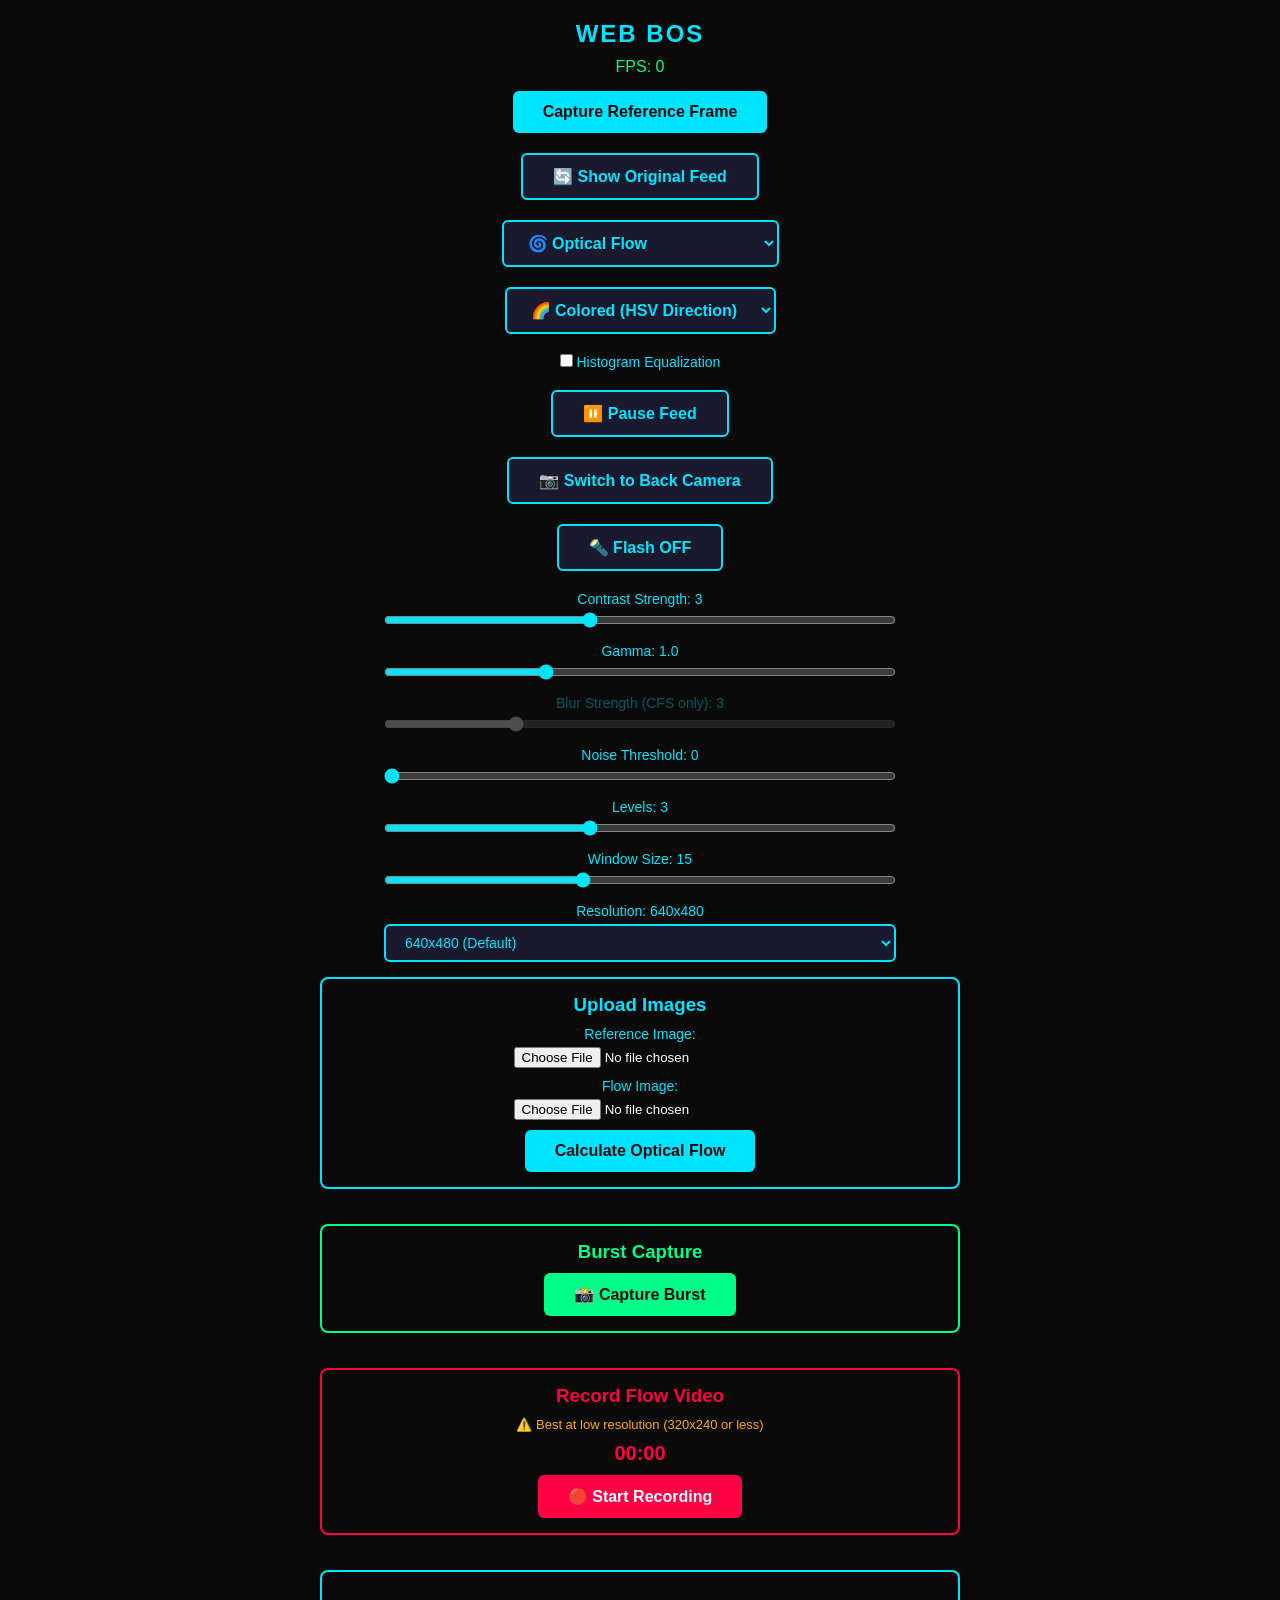
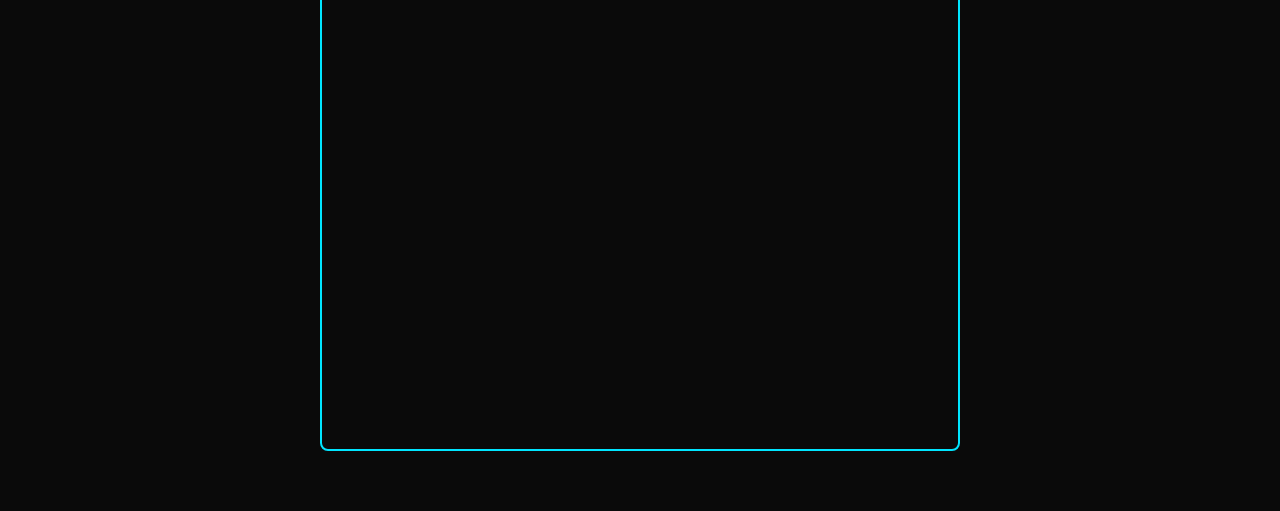
<file: index.html>
<!DOCTYPE html>
<html lang="en">
<head>
    <meta charset="UTF-8">
    <meta name="viewport" content="width=device-width, initial-scale=1.0">
    <title>BOS WEB App</title>
    <link rel="stylesheet" href="style.css">
    <link rel="manifest" href="manifest.json">
    <script>
  if ('serviceWorker' in navigator) {
    navigator.serviceWorker.register('./sw.js')
      .then(reg => { reg.update(); console.log("Offline ready!") })
      .catch(err => console.log("SW Error: " + err));
  }
</script>
</head>
<body>
    <h1>WEB BOS</h1>
    <p id="fps">FPS: 0</p>
    <button id="captureBtn">Capture Reference Frame</button>
    <button id="viewToggleBtn">🔄 Show Original Feed</button>
    <select id="algorithmSelect">
      <option value="opticalflow" selected>🌀 Optical Flow</option>
      <option value="cfs">➖ CFS (Frame Subtraction)</option>
    </select>
    <select id="colorModeSelect">
      <option value="hsv" selected>🌈 Colored (HSV Direction)</option>
      <option value="grayscale">⚫ Grayscale</option>
      <option value="viridis">🟢 Viridis</option>
      <option value="magma">🔥 Magma</option>
      <option value="inferno">🌋 Inferno</option>
    </select>
    <label id="histEqLabel"><input type="checkbox" id="histEqCheckbox"> Histogram Equalization</label>
    <button id="pauseBtn">⏸️ Pause Feed</button>
    <button id="switchBtn">📷 Switch to Back Camera</button>
    <button id="flashBtn">🔦 Flash OFF</button>
    <div id="controls">
      <div class="slider-group">
        <label>Contrast Strength: <span id="contrastVal">3</span></label>
        <input type="range" id="contrastSlider" min="1" max="6" value="3" step="0.5">
      </div>
      <div class="slider-group">
        <label>Gamma: <span id="gammaVal">1.0</span></label>
        <input type="range" id="gammaSlider" min="0.1" max="3" value="1" step="0.05">
      </div>
      <div class="slider-group">
        <label>Blur Strength (CFS only): <span id="blurVal">3</span></label>
        <input type="range" id="blurSlider" min="1" max="9" value="3" step="2">
      </div>
      <div class="slider-group">
        <label>Noise Threshold: <span id="thresholdVal">0</span></label>
        <input type="range" id="thresholdSlider" min="0" max="2" value="0" step="0.05">
      </div>
      <div class="slider-group">
        <label>Levels: <span id="levelsVal">3</span></label>
        <input type="range" id="levelsSlider" min="1" max="6" value="3">
      </div>
      <div class="slider-group">
        <label>Window Size: <span id="windowVal">15</span></label>
        <input type="range" id="windowSlider" min="5" max="31" value="15" step="2">
      </div>
      <div class="slider-group">
        <label>Resolution: <span id="resVal">640x480</span></label>
        <select id="resSelect">
          <option value="1280x720">1280x720 (HD)</option>
          <option value="640x480" selected>640x480 (Default)</option>
          <option value="320x240">320x240 (Fast)</option>
          <option value="160x120">160x120 (Fastest)</option>
          <option value="slider">🎚️ Custom (Natural Aspect Ratio)</option>
        </select>
      </div>
      <div class="slider-group" id="resSliderGroup" style="display:none">
        <label>Quality: <span id="resSliderVal">720p</span></label>
        <input type="range" id="resSlider" min="0" max="3" step="1" value="2">
      </div>

    <!-- Upload Section -->
    <div id="uploadSection">
      <h3>Upload Images</h3>
      <div class="upload-group">
        <label>Reference Image:</label>
        <input type="file" id="refImage" accept="image/*">
      </div>
      <div class="upload-group">
        <label>Flow Image:</label>
        <input type="file" id="flowImage" accept="image/*">
      </div>
      <button id="processBtn">Calculate Optical Flow</button>
      <button id="downloadBtn" style="display:none">Download Result ⬇️</button>
      <button id="exportReportUploadBtn" style="display:none">Export Report 📄</button>
      <button id="exportJsonUploadBtn" style="display:none">Export JSON 📋</button>
      <button id="resumeBtn" style="display:none">▶️ Resume Live Feed</button>
    </div>

    <!-- Burst Section -->
    <div id="burstSection">
      <h3>Burst Capture</h3>
      <button id="burstBtn">📸 Capture Burst</button>
      <div id="burstDownloads" style="display:none">
        <button id="downloadImg1">Download Image 1 ⬇️</button>
        <button id="downloadImg2">Download Image 2 ⬇️</button>
        <button id="downloadFlow">Download Flow Result ⬇️</button>
        <button id="exportReportBurstBtn" style="display:none">Export Report 📄</button>
        <button id="exportJsonBurstBtn" style="display:none">Export JSON 📋</button>
        <button id="resumeBurstBtn" style="display:none">▶️ Resume Live Feed</button>

      </div>
    </div>

    <!-- Record Section -->
    <div id="recordSection">
      <h3>Record Flow Video</h3>
      <p id="recordWarning">⚠️ Best at low resolution (320x240 or less)</p>
      <p id="recordTimer">00:00</p>
      <button id="recordBtn">🔴 Start Recording</button>
      <button id="downloadRecordBtn" style="display:none">Download Video ⬇️</button>
    </div>

    <canvas id="output" width="640" height="480"></canvas>
    <video id="webcam" width="640" height="480" autoplay style="display:none"></video>
    <script src="app.js"></script>
    <script src="opencv.js" onload="onOpenCvReady()" type="text/javascript"></script>
</body>
</html>
</file>
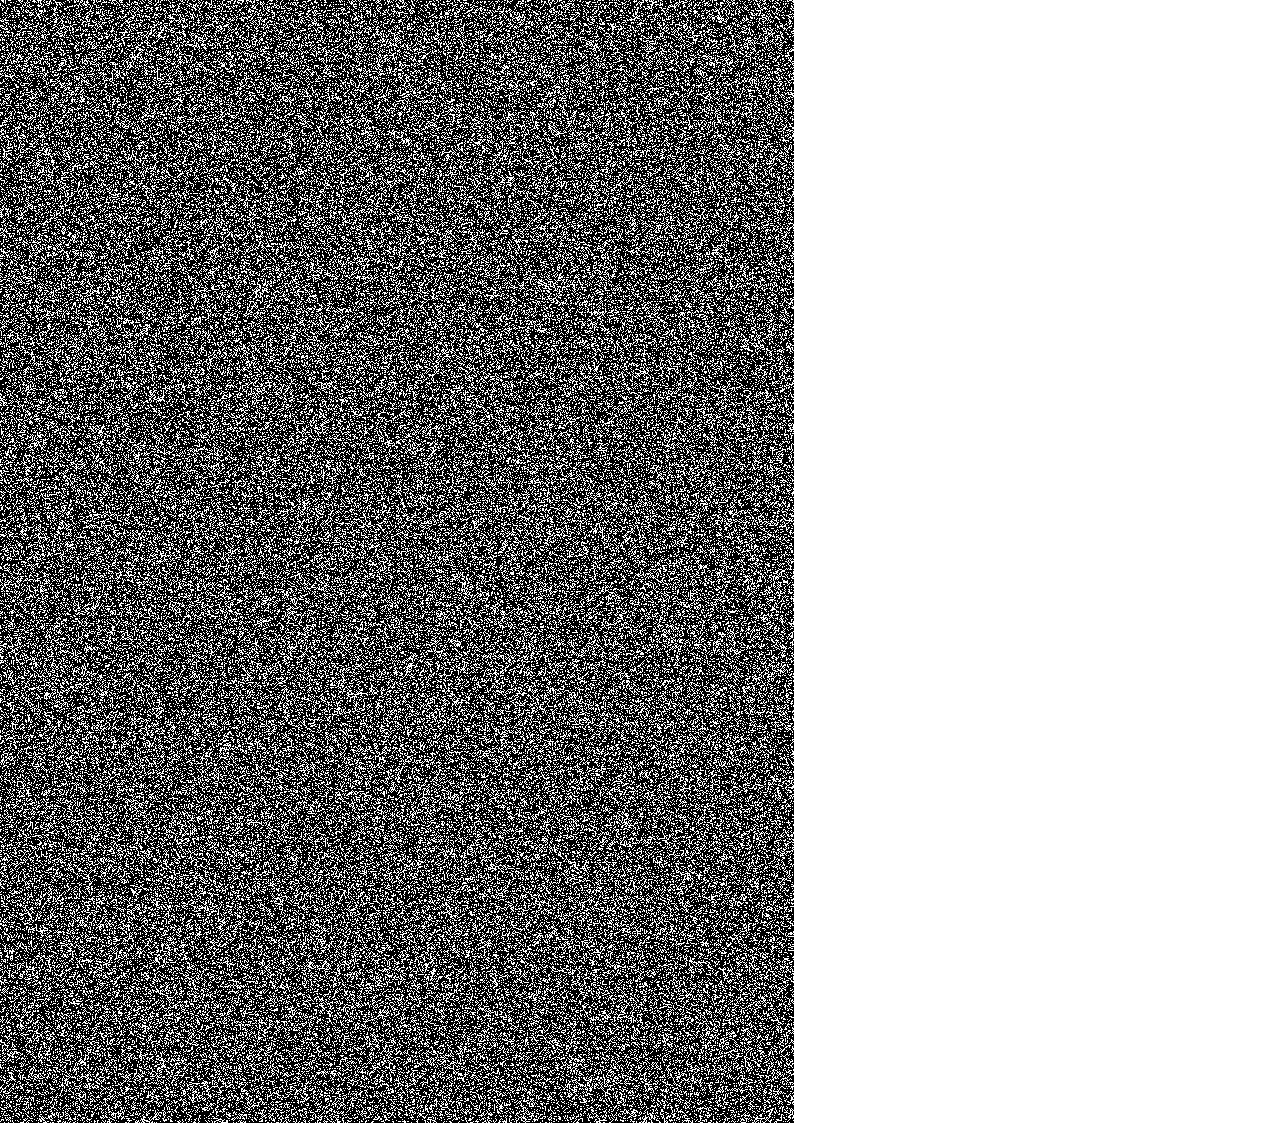
<file: pattern.html>
<!DOCTYPE html>
<html>
<head>
  <title>BOS Background Pattern</title>
  <style>
    body { background: white; margin: 0; padding: 0; }
    canvas { display: block; }
  </style>
</head>
<body>
  <canvas id="patternCanvas"></canvas>
  <script>
    let canvas = document.getElementById('patternCanvas');
    let ctx = canvas.getContext('2d');

    canvas.width = 794;
    canvas.height = 1123;

    // Get all pixels at once
    let imageData = ctx.createImageData(canvas.width, canvas.height);
    let data = imageData.data;

    // Set each pixel randomly black or white
    for (let i = 0; i < data.length; i += 4) {
      let value = Math.random() > 0.3 ? 0 : 255; // Random black or white
      data[i] = value;     // R
      data[i+1] = value;   // G
      data[i+2] = value;   // B
      data[i+3] = 255;     // Alpha
    }

    // Draw all pixels at once — one operation!
    ctx.putImageData(imageData, 0, 0);
  </script>
</body>
</html>
</file>
<file: style.css>
* {
  margin: 0;
  padding: 0;
  box-sizing: border-box;
}

body {
  background-color: #0a0a0a;
  color: #ffffff;
  font-family: Arial, sans-serif;
  display: flex;
  flex-direction: column;
  align-items: center;
  padding: 20px;
}

h1 {
  font-size: 24px;
  margin-bottom: 10px;
  color: #00e5ff;
  letter-spacing: 2px;
}

#fps {
  font-size: 16px;
  color: #00ff88;
  margin-bottom: 15px;
}

#output {
  border: 2px solid #00e5ff;
  border-radius: 8px;
  margin-bottom: 20px;
  max-width: 100%;
  height: auto;
}

#webcam {
  border: 2px solid #00ff88;
  border-radius: 8px;
  margin-bottom: 20px;
  max-width: 100%;
  height: auto;
}

#captureBtn {
  background-color: #00e5ff;
  color: #0a0a0a;
  border: none;
  padding: 12px 30px;
  font-size: 16px;
  border-radius: 6px;
  cursor: pointer;
  font-weight: bold;
  margin-bottom: 20px;
}

#captureBtn:hover {
  background-color: #00ff88;
}

#pauseBtn {
  background-color: #1a1a2e;
  color: #00e5ff;
  border: 2px solid #00e5ff;
  padding: 12px 30px;
  font-size: 16px;
  border-radius: 6px;
  cursor: pointer;
  font-weight: bold;
  margin-bottom: 20px;
}

#pauseBtn:hover {
  background-color: #00e5ff;
  color: #0a0a0a;
}

#switchBtn {
  background-color: #1a1a2e;
  color: #00e5ff;
  border: 2px solid #00e5ff;
  padding: 12px 30px;
  font-size: 16px;
  border-radius: 6px;
  cursor: pointer;
  font-weight: bold;
  margin-bottom: 20px;
}

#switchBtn:hover {
  background-color: #00e5ff;
  color: #0a0a0a;
}

#viewToggleBtn {
  background-color: #1a1a2e;
  color: #00e5ff;
  border: 2px solid #00e5ff;
  padding: 12px 30px;
  font-size: 16px;
  border-radius: 6px;
  cursor: pointer;
  font-weight: bold;
  margin-bottom: 20px;
}

#viewToggleBtn:hover {
  background-color: #00e5ff;
  color: #0a0a0a;
}

#algorithmSelect {
  background-color: #1a1a2e;
  color: #00e5ff;
  border: 2px solid #00e5ff;
  padding: 12px 20px;
  font-size: 16px;
  border-radius: 6px;
  cursor: pointer;
  font-weight: bold;
  margin-bottom: 20px;
}

#algorithmSelect:hover {
  background-color: #00e5ff;
  color: #0a0a0a;
}

#colorModeSelect {
  background-color: #1a1a2e;
  color: #00e5ff;
  border: 2px solid #00e5ff;
  padding: 12px 20px;
  font-size: 16px;
  border-radius: 6px;
  cursor: pointer;
  font-weight: bold;
  margin-bottom: 20px;
}

#colorModeSelect:hover {
  background-color: #00e5ff;
  color: #0a0a0a;
}

#histEqLabel {
  color: #00e5ff;
  font-size: 14px;
  margin-bottom: 20px;
  display: inline-block;
  cursor: pointer;
}

#flashBtn {
  background-color: #1a1a2e;
  color: #00e5ff;
  border: 2px solid #00e5ff;
  padding: 12px 30px;
  font-size: 16px;
  border-radius: 6px;
  cursor: pointer;
  font-weight: bold;
  margin-bottom: 20px;
}

#flashBtn:hover {
  background-color: #00e5ff;
  color: #0a0a0a;
}

#controls {
  display: flex;
  flex-direction: column;
  align-items: center;
  gap: 15px;
  margin-bottom: 20px;
  width: 100%;
  max-width: 640px;
}

.slider-group {
  width: 100%;
  display: flex;
  flex-direction: column;
  align-items: center;
  gap: 5px;
}

.slider-group label {
  color: #00e5ff;
  font-size: 14px;
}

.slider-disabled {
  opacity: 0.35;
  pointer-events: none;
}

input[type="range"] {
  width: 80%;
  accent-color: #00e5ff;
}

#resSelect {
  background-color: #1a1a2e;
  color: #00e5ff;
  border: 2px solid #00e5ff;
  padding: 8px 15px;
  font-size: 14px;
  border-radius: 6px;
  cursor: pointer;
  width: 80%;
}

#uploadSection {
  display: flex;
  flex-direction: column;
  align-items: center;
  gap: 10px;
  margin-bottom: 20px;
  padding: 15px;
  border: 2px solid #00e5ff;
  border-radius: 8px;
  width: 100%;
  max-width: 640px;
}

#uploadSection h3 {
  color: #00e5ff;
  margin: 0;
}

.upload-group {
  display: flex;
  flex-direction: column;
  align-items: center;
  gap: 5px;
  width: 100%;
}

.upload-group label {
  color: #00e5ff;
  font-size: 14px;
}

#processBtn {
  background-color: #00e5ff;
  color: #0a0a0a;
  border: none;
  padding: 12px 30px;
  font-size: 16px;
  border-radius: 6px;
  cursor: pointer;
  font-weight: bold;
}

#processBtn:hover {
  background-color: #00ff88;
}

#downloadBtn {
  background-color: #00ff88;
  color: #0a0a0a;
  border: none;
  padding: 12px 30px;
  font-size: 16px;
  border-radius: 6px;
  cursor: pointer;
  font-weight: bold;
}

#downloadBtn:hover {
  background-color: #00e5ff;
}

#resumeBtn {
  background-color: #00e5ff;
  color: #0a0a0a;
  border: none;
  padding: 12px 30px;
  font-size: 16px;
  border-radius: 6px;
  cursor: pointer;
  font-weight: bold;
}

#resumeBtn:hover {
  background-color: #00ff88;
}

#burstSection {
  display: flex;
  flex-direction: column;
  align-items: center;
  gap: 10px;
  margin-bottom: 20px;
  padding: 15px;
  border: 2px solid #00ff88;
  border-radius: 8px;
  width: 100%;
  max-width: 640px;
}

#burstSection h3 {
  color: #00ff88;
  margin: 0;
}

#burstBtn {
  background-color: #00ff88;
  color: #0a0a0a;
  border: none;
  padding: 12px 30px;
  font-size: 16px;
  border-radius: 6px;
  cursor: pointer;
  font-weight: bold;
}

#burstBtn:hover {
  background-color: #00e5ff;
}

#burstDownloads {
  display: flex;
  gap: 10px;
  flex-wrap: wrap;
  justify-content: center;
}

#downloadImg1, #downloadImg2, #downloadFlow {
  background-color: #1a1a2e;
  color: #00ff88;
  border: 2px solid #00ff88;
  padding: 8px 15px;
  font-size: 14px;
  border-radius: 6px;
  cursor: pointer;
  font-weight: bold;
}

#downloadImg1:hover, #downloadImg2:hover, #downloadFlow:hover {
  background-color: #00ff88;
  color: #0a0a0a;
}

#resumeBurstBtn {
  background-color: #00ff88;
  color: #0a0a0a;
  border: none;
  padding: 12px 30px;
  font-size: 16px;
  border-radius: 6px;
  cursor: pointer;
  font-weight: bold;
  margin-top: 10px;
}

#resumeBurstBtn:hover {
  background-color: #00e5ff;
}

#recordSection {
  display: flex;
  flex-direction: column;
  align-items: center;
  gap: 10px;
  margin-bottom: 20px;
  padding: 15px;
  border: 2px solid #ff0044;
  border-radius: 8px;
  width: 100%;
  max-width: 640px;
}

#recordSection h3 {
  color: #ff0044;
  margin: 0;
}

#recordWarning {
  color: #ffaa00;
  font-size: 13px;
  margin: 0;
}

#recordTimer {
  color: #ff0044;
  font-size: 20px;
  font-weight: bold;
  margin: 0;
}

#recordBtn {
  background-color: #ff0044;
  color: #ffffff;
  border: none;
  padding: 12px 30px;
  font-size: 16px;
  border-radius: 6px;
  cursor: pointer;
  font-weight: bold;
}

#recordBtn:hover {
  background-color: #cc0033;
}

#downloadRecordBtn {
  background-color: #00ff88;
  color: #0a0a0a;
  border: none;
  padding: 12px 30px;
  font-size: 16px;
  border-radius: 6px;
  cursor: pointer;
  font-weight: bold;
}

#downloadRecordBtn:hover {
  background-color: #00e5ff;
}

#exportReportUploadBtn, #exportReportBurstBtn {
  background-color: #aa00ff;
  color: #ffffff;
  border: none;
  padding: 12px 30px;
  font-size: 16px;
  border-radius: 6px;
  cursor: pointer;
  font-weight: bold;
  margin-bottom: 20px;
}

#exportReportUploadBtn:hover, #exportReportBurstBtn:hover {
  background-color: #cc44ff;
}

#exportJsonUploadBtn, #exportJsonBurstBtn {
  background-color: #ffaa00;
  color: #0a0a0a;
  border: none;
  padding: 12px 30px;
  font-size: 16px;
  border-radius: 6px;
  cursor: pointer;
  font-weight: bold;
  margin-bottom: 20px;
}

#exportJsonUploadBtn:hover, #exportJsonBurstBtn:hover {
  background-color: #ffcc44;
}
</file>
